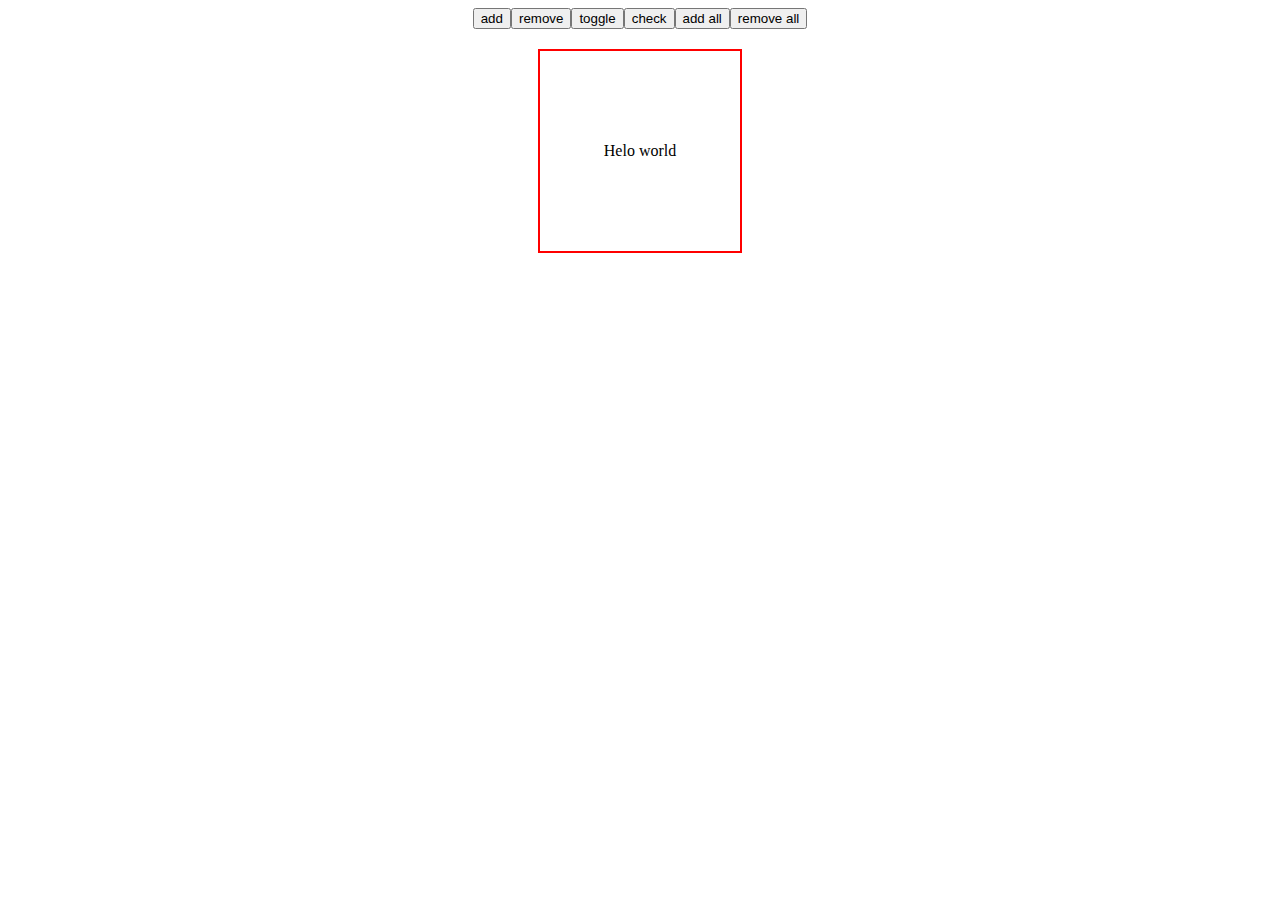
<file: add and remove class/index.html>
<!DOCTYPE html>
<html lang="en">

<head>
     <meta charset="UTF-8">
     <meta http-equiv="X-UA-Compatible" content="IE=edge">
     <meta name="viewport" content="width=device-width, initial-scale=1.0">
     <title>Document</title>
     <link rel="stylesheet" href="style.css">
</head>

<body>
     
     <div class="control">
          <button id="add">add</button>
          <button id="remove">remove</button>
          <button id="toggle">toggle</button>
          <button id="check">check</button>
          <button id="addAll">add all</button>
          <button id="removeAll">remove all</button>
     </div>

     <div class="hello">
          Helo world

     </div>







     <script src="text.js"></script>

</body>

</html>
</file>
<file: add and remove class/style.css>
.hello{
     display: flex;
     align-items: center;
     justify-content: center;
     height: 200px;
     width: 200px;
     border: 2px solid red;
     margin: auto;
}


.control{
     display: flex;
     justify-content: center;
     margin-bottom: 20px;
     text-align: center;

}
.button{
     margin-left: 10px;
}
.bg{
     background-color: green;
     color: antiquewhite;
}
.bd{

     border: 5px solid red;

     background-color: gold;
}
</file>
